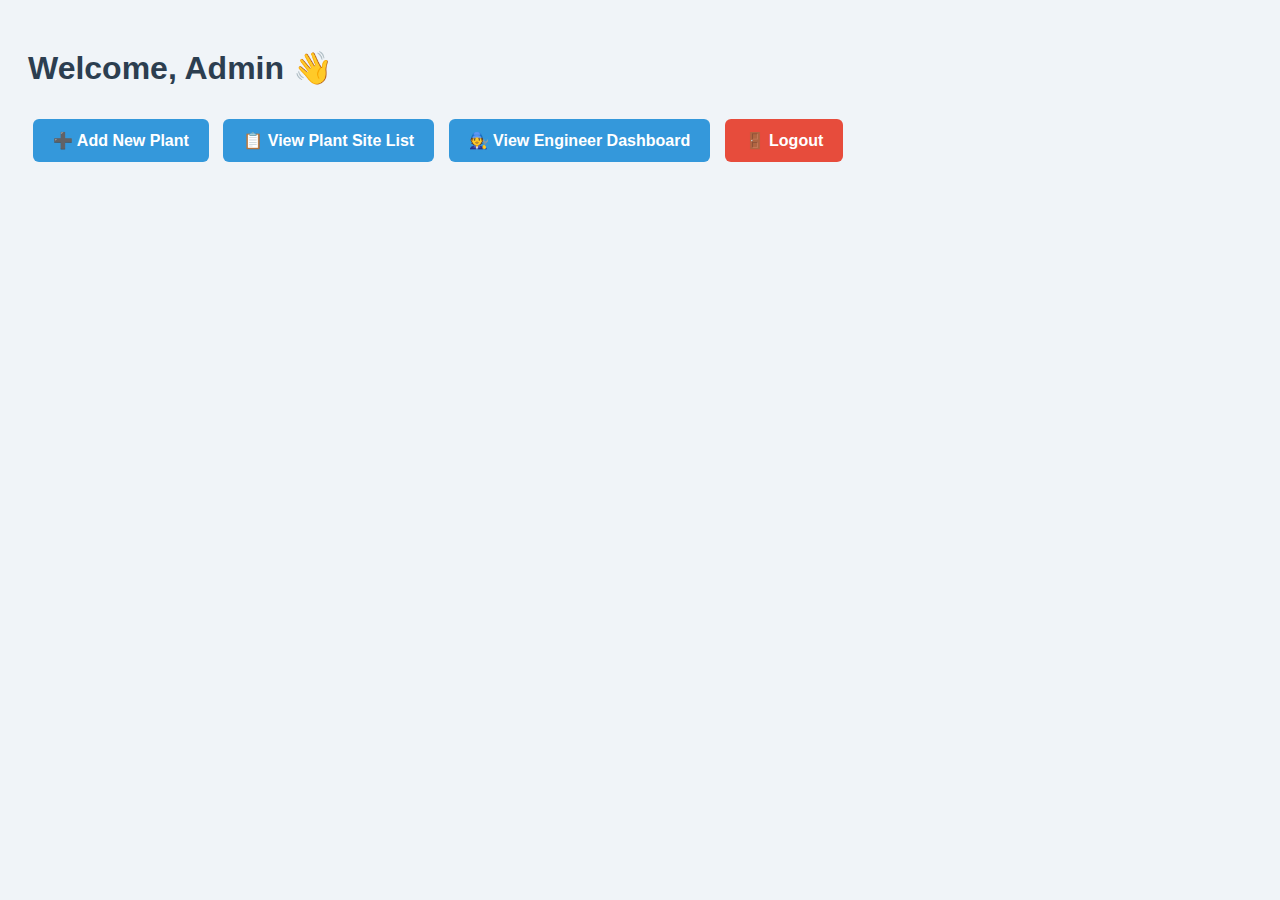
<file: backend/templates/admin_panel.html>
<!DOCTYPE html>
<html lang="en">
<head>
    <meta charset="UTF-8">
    <title>Admin Dashboard</title>
    <style>
        body {
            font-family: Arial, sans-serif;
            background: #f0f4f8;
            padding: 20px;
        }
        h1 {
            color: #2c3e50;
        }
        .btn {
            display: inline-block;
            padding: 12px 20px;
            margin: 10px 5px;
            background: #3498db;
            color: white;
            border: none;
            border-radius: 6px;
            text-decoration: none;
            font-weight: bold;
        }
        .btn:hover {
            background: #2980b9;
        }
    </style>
</head>
<body>

    <h1>Welcome, Admin 👋</h1>

    <a href="/add-site" class="btn">➕ Add New Plant</a>
    <a href="/admin/sites" class="btn">📋 View Plant Site List</a>
    <a href="/engineer" class="btn">🧑‍🔧 View Engineer Dashboard</a>
    <a href="/logout" class="btn" style="background: #e74c3c;">🚪 Logout</a>

</body>
</html>
</file>
